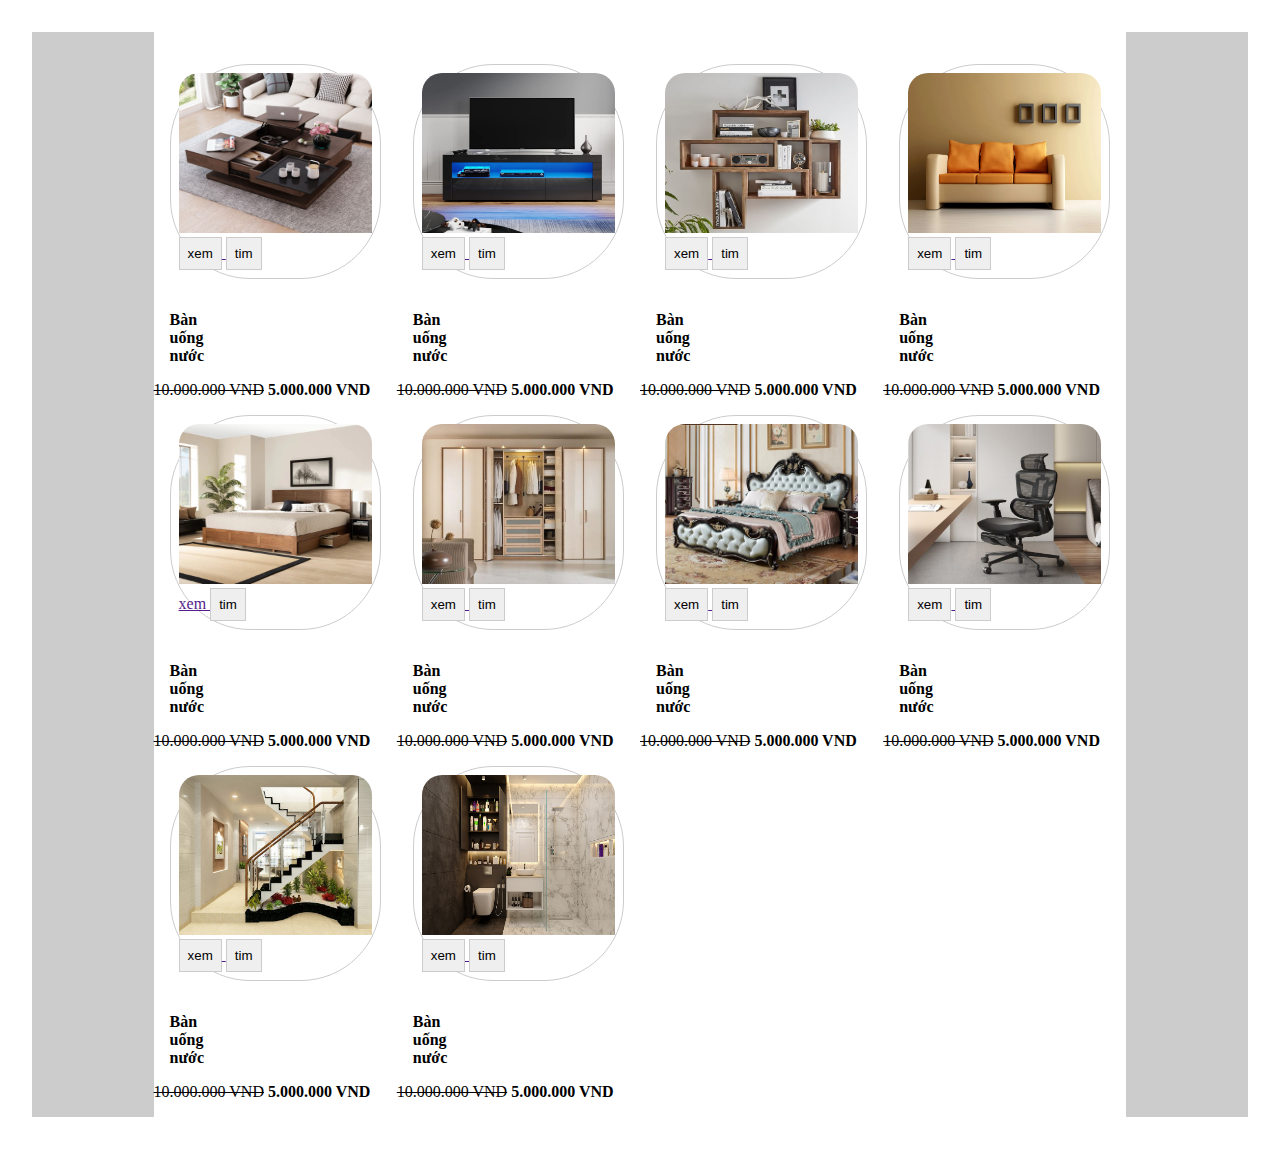
<file: Lesson05/views/index.html>
<!DOCTYPE html>
<html lang="en">

<head>
    <meta charset="UTF-8">
    <meta name="viewport" content="width=device-width, initial-scale=1.0">
    <title>Sản phẩm</title>
    <link rel="stylesheet" href="../css/index.css">
</head>

<body>
    <section id="product">
        <div class="container">
            <div class="row">
                <div class="col">
                    <div class="item-thumbnail">
                        <div class="img">
                            <img src="../images/001.jpg" alt="001">
                        </div>
                        <div class="icon-btn">
                            <a href="">
                                <button>
                                    xem
                                </button>
                            </a>
                            <button>
                                tim
                            </button>
                        </div>
                    </div>
                    <div class="content">
                        <h4>Bàn uống nước</h4>
                        <del>10.000.000 VND</del>
                        <b>5.000.000 VND</b>
                    </div>
                </div>
                <div class="col">
                    <div class="item-thumbnail">
                        <div class="img">
                            <img src="../images/002.jpg" alt="002">
                        </div>
                        <div class="icon-btn">
                            <a href="">
                                <button>
                                    xem
                                </button>
                            </a>
                            <button>
                                tim
                            </button>
                        </div>
                    </div>
                    <div class="content">
                        <h4>Bàn uống nước</h4>
                        <del>10.000.000 VND</del>
                        <b>5.000.000 VND</b>
                    </div>
                </div>
                <div class="col">
                    <div class="item-thumbnail">
                        <div class="img">
                            <img src="../images/003.jpg" alt="003">
                        </div>
                        <div class="icon-btn">
                            <a href="">
                                <button>
                                    xem
                                </button>
                            </a>
                            <button>
                                tim
                            </button>
                        </div>
                    </div>
                    <div class="content">
                        <h4>Bàn uống nước</h4>
                        <del>10.000.000 VND</del>
                        <b>5.000.000 VND</b>
                    </div>
                </div>
                <div class="col">
                    <div class="item-thumbnail">
                        <div class="img">
                            <img src="../images/004.jpg" alt="004">
                        </div>
                        <div class="icon-btn">
                            <a href="">
                                <button>
                                    xem
                                </button>
                            </a>
                            <button>
                                tim
                            </button>
                        </div>
                    </div>
                    <div class="content">
                        <h4>Bàn uống nước</h4>
                        <del>10.000.000 VND</del>
                        <b>5.000.000 VND</b>
                    </div>
                </div>
                <div class="col">
                    <div class="item-thumbnail">
                        <div class="img">
                            <img src="../images/005.jpg" alt="sp5">
                        </div>
                        <div class="icon-btn">
                            <a href="">
                                xem
                            </a>
                            <button>
                                tim
                            </button>
                        </div>
                    </div>
                    <div class="content">
                        <h4>Bàn uống nước</h4>
                        <del>10.000.000 VND</del>
                        <b>5.000.000 VND</b>
                    </div>
                </div>
                <div class="col">
                    <div class="item-thumbnail">
                        <div class="img">
                            <img src="../images/006.jpg" alt="sp6">
                        </div>
                        <div class="icon-btn">
                            <a href="">
                                <button>
                                    xem
                                </button>
                            </a>
                            <button>
                                tim
                            </button>
                        </div>
                    </div>
                    <div class="content">
                        <h4>Bàn uống nước</h4>
                        <del>10.000.000 VND</del>
                        <b>5.000.000 VND</b>
                    </div>
                </div>
                <div class="col">
                    <div class="item-thumbnail">
                        <div class="img">
                            <img src="../images/007.jpg" alt="sp7">
                        </div>
                        <div class="icon-btn">
                            <a href="">
                                <button>
                                    xem
                                </button>
                            </a>
                            <button>
                                tim
                            </button>
                        </div>
                    </div>
                    <div class="content">
                        <h4>Bàn uống nước</h4>
                        <del>10.000.000 VND</del>
                        <b>5.000.000 VND</b>
                    </div>
                </div>
                <div class="col">
                    <div class="item-thumbnail">
                        <div class="img">
                            <img src="../images/008.jpg" alt="sp8">
                        </div>
                        <div class="icon-btn">
                            <a href="">
                                <button>
                                    xem
                                </button>
                            </a>
                            <button>
                                tim
                            </button>
                        </div>
                    </div>
                    <div class="content">
                        <h4>Bàn uống nước</h4>
                        <del>10.000.000 VND</del>
                        <b>5.000.000 VND</b>
                    </div>
                </div>
                <div class="col">
                    <div class="item-thumbnail">
                        <div class="img">
                            <img src="../images/009.jpg" alt="sp9">
                        </div>
                        <div class="icon-btn">
                            <a href="">
                                <button>
                                    xem
                                </button>
                            </a>
                            <button>
                                tim
                            </button>
                        </div>
                    </div>
                    <div class="content">
                        <h4>Bàn uống nước</h4>
                        <del>10.000.000 VND</del>
                        <b>5.000.000 VND</b>
                    </div>
                </div>
                <div class="col">
                    <div class="item-thumbnail">
                        <div class="img">
                            <img src="../images/010.jpg" alt="010">
                        </div>
                        <div class="icon-btn">
                            <a href="">
                                <button>
                                    xem
                                </button>
                            </a>
                            <button>
                                tim
                            </button>
                        </div>
                    </div>
                    <div class="content">
                        <h4>Bàn uống nước</h4>
                        <del>10.000.000 VND</del>
                        <b>5.000.000 VND</b>
                    </div>
                </div>
            </div>
        </div>
    </section>
</body>

</html>
</file>
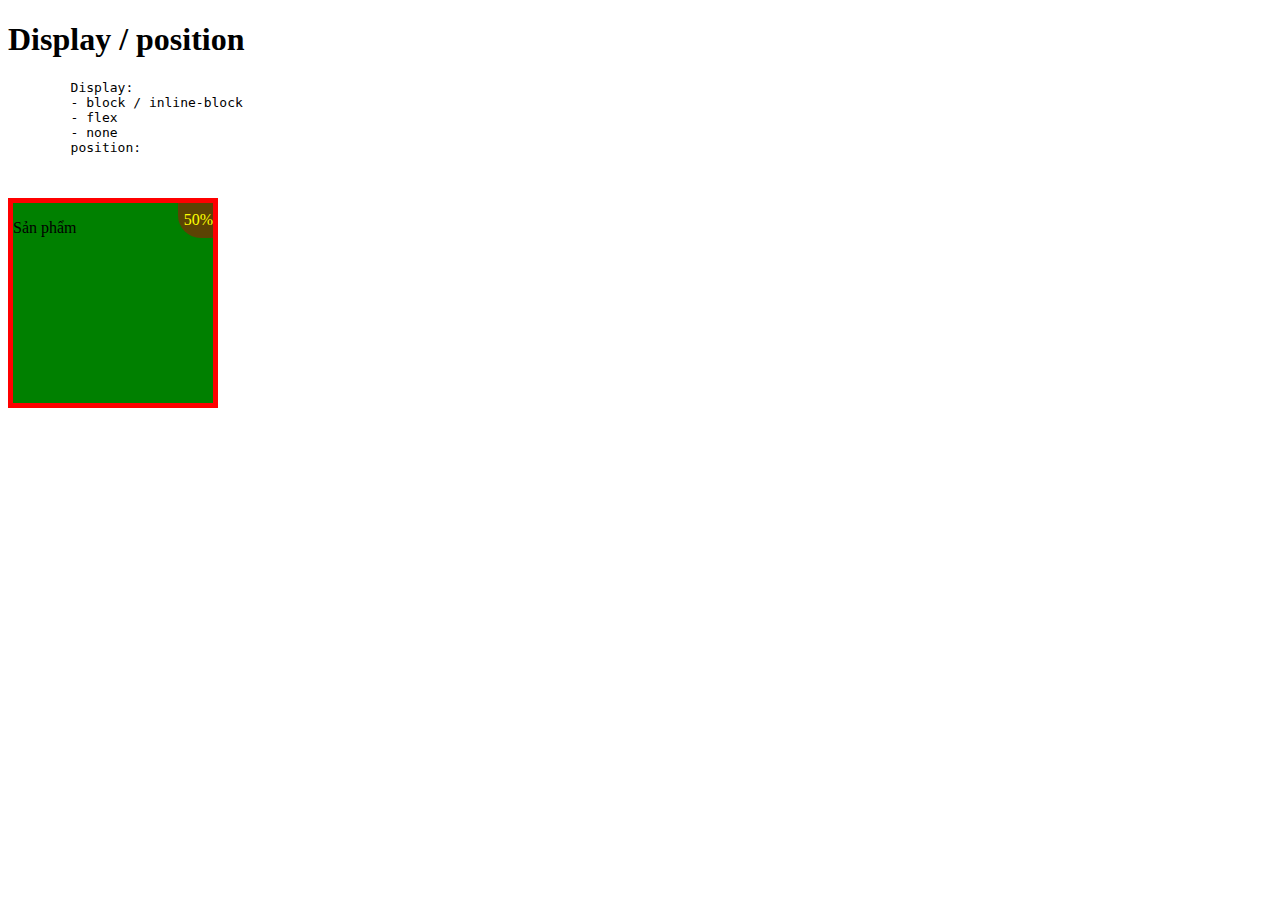
<file: Lesson05/views/ex1.html>
<!DOCTYPE html>
<html lang="en">
<head>
    <meta charset="UTF-8">
    <meta name="viewport" content="width=device-width, initial-scale=1.0">
    <title>Display / position /</title>
    <style>
        div{
            border: 5px solid red;
            width: 200px;
            height: 200px;
            background-color: green;
            position: relative;
        }
        div span{
            width: 35px;
            height: 35px;
            
            display: flex;
            justify-content: end;
            align-items: center;
            color: yellow;
            position: absolute;
            right: 0;
            top: 0;
            border-bottom-left-radius: 65%;
            /* opacity: .15; */
            background-color: rgba(183,6,6, .5);
            /* background-color: red; */
        }
    </style>
</head>
<body>
    <h1>Display / position</h1>
    <pre>
        Display: 
        - block / inline-block
        - flex
        - none
        position:

    </pre>

    <div>
        <p>Sản phẩm</p>
        <span>50%</span>
    </div>
</body>
</html>
</file>
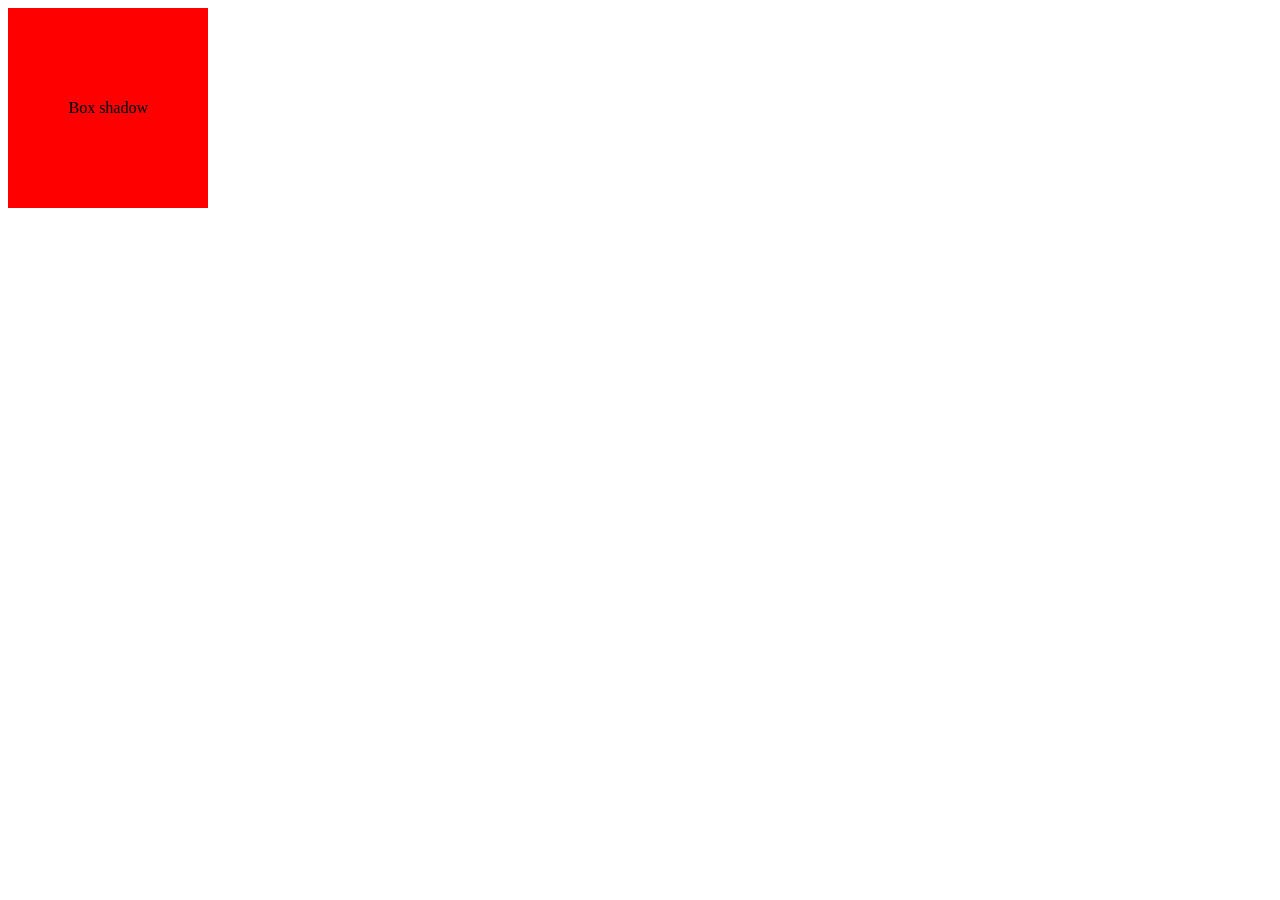
<file: Lesson05/views/ex2.html>
<!DOCTYPE html>
<html lang="en">
<head>
    <meta charset="UTF-8">
    <meta name="viewport" content="width=device-width, initial-scale=1.0">
    <title>Box shadow</title>
    <style>
        div{
            width: 200px;
            height: 200px;
            background-color: red;
            display: flex;
            justify-content: center;
            align-items: center;
        }
        div:hover{
            box-shadow: 39px 33px 8px 7px rgba(45, 41, 41, 0.31);
            cursor: pointer;
        }
    </style>
</head>
<body>
    <div>
        <p>Box shadow</p>
    </div>
</body>
</html>
</file>
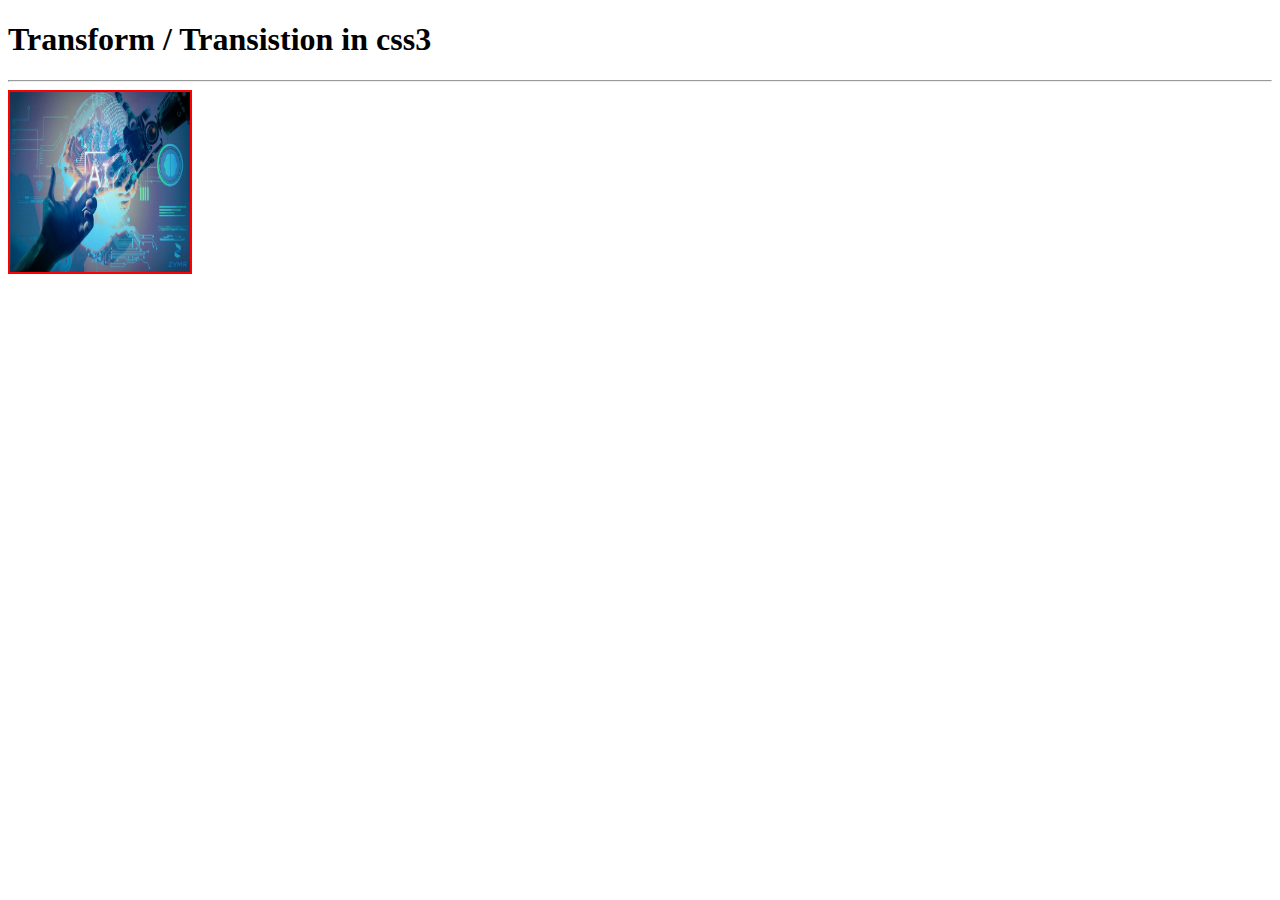
<file: Lesson05/views/ex3.html>
<!DOCTYPE html>
<html lang="en">
<head>
    <meta charset="UTF-8">
    <meta name="viewport" content="width=device-width, initial-scale=1.0">
    <title>Transform / Transistion in css3</title>
    <style>
        div{
            border: 2px solid red;
            width: 180px;
            height: 180px;

            overflow: hidden;
            position: relative;
        }
        div img{
            width: 100%;
            height: 100%;
        }
        /* scale */
        div:hover img{
            transform: scale(1.5);
            cursor: pointer;
            transition: all 3s;
        }
        .div1 span{
            display: none;
            position: absolute;
        }
        div.div1:hover span {
            display: flex;
            justify-content: center;
            align-items: center;
            z-index: 1;
            background-color: rgba(255, 0, 0, .55);
            width: 100%;
            height: 100%;
            transition: all 3s;
        }
    </style>
</head>
<body>
    <h1>Transform / Transistion in css3</h1>
    <hr>
    <div class="div1">
        <span><a href="">Xem chi tiết</a></span>
        <img src="../images/img1.jpeg" alt="img1">
        
    </div>
</body>
</html>
</file>
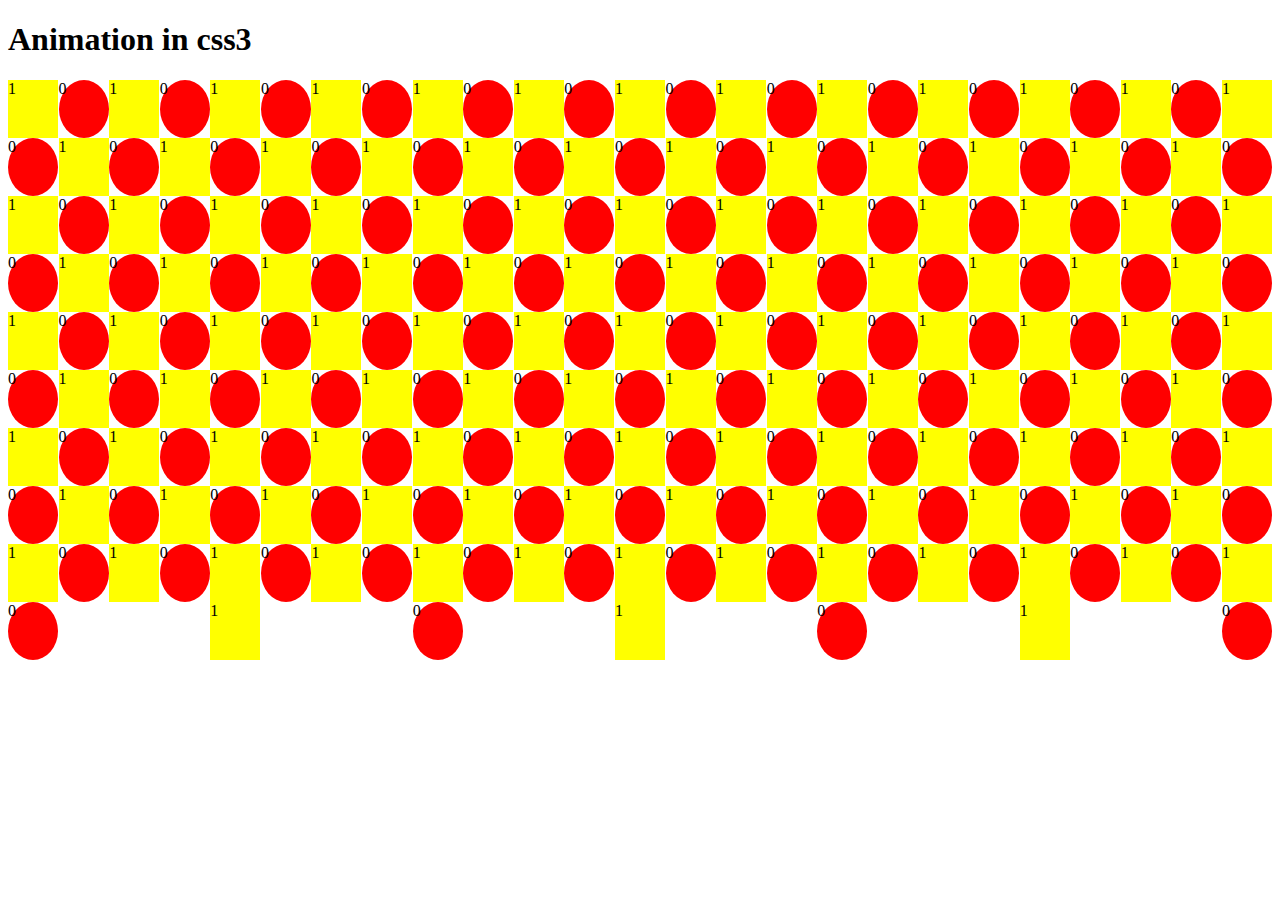
<file: Lesson05/views/ex4.html>
<!DOCTYPE html>
<html lang="en">
<head>
    <meta charset="UTF-8">
    <meta name="viewport" content="width=device-width, initial-scale=1.0">
    <title>Animation</title>
    <style>
        div{
            width: 50px;
            height: 58px;
            background-color: red;
            justify-content: center;
            align-items: center;
        }
        div:nth-child(2n){
            background-color: red;
            border-radius: 50%;
            animation-name: example1;
            animation-duration: 4s;
            animation-iteration-count: infinite;
        }
        div:nth-child(2n+1){
            background-color: yellow;
            animation-name: example2;
            animation-duration: 4s;
            animation-iteration-count: infinite;
        }
        #zone1{
            display: flex;
            flex-wrap: wrap;
            justify-content: space-between;
        }
        @keyframes example1 {
        0%   {background-color:green; left:0px; top:0px;}
        25%  {background-color:blue; left:200px; top:0px;}
        50%  {background-color:blueviolet; left:200px; top:200px;}
        75%  {background-color:violet; left:0px; top:200px;}
        100% {background-color:pink; left:0px; top:0px;}
        }
        @keyframes example2 {
        0%   {background-color:red; left:0px; top:0px;}
        25%  {background-color:yellow; left:200px; top:0px;}
        50%  {background-color:blue; left:200px; top:200px;}
        75%  {background-color:green; left:0px; top:200px;}
        100% {background-color:red; left:0px; top:0px;}
        }
        @keyframes example {
        0%   {background-color:white;}
        25%  {background-color:gray;}
        }
        body{
            animation-name: example;
            animation-duration: 1s;
            animation-iteration-count: infinite;
        }
    </style>
</head>
<body>
    <h1>Animation in css3</h1>
    <section id="zone1">
        <div>1</div>
        <div>0</div>
        <div>1</div>
        <div>0</div>
        <div>1</div>
        <div>0</div>
        <div>1</div>
        <div>0</div>
        <div>1</div>
        <div>0</div>
        <div>1</div>
        <div>0</div>
        <div>1</div>
        <div>0</div>
        <div>1</div>
        <div>0</div>
        <div>1</div>
        <div>0</div>
        <div>1</div>
        <div>0</div>
        <div>1</div>
        <div>0</div>
        <div>1</div>
        <div>0</div>
        <div>1</div>
        <div>0</div>
        <div>1</div>
        <div>0</div>
        <div>1</div>
        <div>0</div>
        <div>1</div>
        <div>0</div>
        <div>1</div>
        <div>0</div>
        <div>1</div>
        <div>0</div>
        <div>1</div>
        <div>0</div>
        <div>1</div>
        <div>0</div>
        <div>1</div>
        <div>0</div>
        <div>1</div>
        <div>0</div>
        <div>1</div>
        <div>0</div>
        <div>1</div>
        <div>0</div>
        <div>1</div>
        <div>0</div>
        <div>1</div>
        <div>0</div>
        <div>1</div>
        <div>0</div>
        <div>1</div>
        <div>0</div>
        <div>1</div>
        <div>0</div>
        <div>1</div>
        <div>0</div>
        <div>1</div>
        <div>0</div>
        <div>1</div>
        <div>0</div>
        <div>1</div>
        <div>0</div>
        <div>1</div>
        <div>0</div>
        <div>1</div>
        <div>0</div>
        <div>1</div>
        <div>0</div>
        <div>1</div>
        <div>0</div>
        <div>1</div>
        <div>0</div>
        <div>1</div>
        <div>0</div>
        <div>1</div>
        <div>0</div>
        <div>1</div>
        <div>0</div>
        <div>1</div>
        <div>0</div>
        <div>1</div>
        <div>0</div>
        <div>1</div>
        <div>0</div>
        <div>1</div>
        <div>0</div>
        <div>1</div>
        <div>0</div>
        <div>1</div>
        <div>0</div>
        <div>1</div>
        <div>0</div>
        <div>1</div>
        <div>0</div>
        <div>1</div>
        <div>0</div>
        <div>1</div>
        <div>0</div>
        <div>1</div>
        <div>0</div>
        <div>1</div>
        <div>0</div>
        <div>1</div>
        <div>0</div>
        <div>1</div>
        <div>0</div>
        <div>1</div>
        <div>0</div>
        <div>1</div>
        <div>0</div>
        <div>1</div>
        <div>0</div>
        <div>1</div>
        <div>0</div>
        <div>1</div>
        <div>0</div>
        <div>1</div>
        <div>0</div>
        <div>1</div>
        <div>0</div>
        <div>1</div>
        <div>0</div>
        <div>1</div>
        <div>0</div>
        <div>1</div>
        <div>0</div>
        <div>1</div>
        <div>0</div>
        <div>1</div>
        <div>0</div>
        <div>1</div>
        <div>0</div>
        <div>1</div>
        <div>0</div>
        <div>1</div>
        <div>0</div>
        <div>1</div>
        <div>0</div>
        <div>1</div>
        <div>0</div>
        <div>1</div>
        <div>0</div>
        <div>1</div>
        <div>0</div>
        <div>1</div>
        <div>0</div>
        <div>1</div>
        <div>0</div>
        <div>1</div>
        <div>0</div>
        <div>1</div>
        <div>0</div>
        <div>1</div>
        <div>0</div>
        <div>1</div>
        <div>0</div>
        <div>1</div>
        <div>0</div>
        <div>1</div>
        <div>0</div>
        <div>1</div>
        <div>0</div>
        <div>1</div>
        <div>0</div>
        <div>1</div>
        <div>0</div>
        <div>1</div>
        <div>0</div>
        <div>1</div>
        <div>0</div>
        <div>1</div>
        <div>0</div>
        <div>1</div>
        <div>0</div>
        <div>1</div>
        <div>0</div>
        <div>1</div>
        <div>0</div>
        <div>1</div>
        <div>0</div>
        <div>1</div>
        <div>0</div>
        <div>1</div>
        <div>0</div>
        <div>1</div>
        <div>0</div>
        <div>1</div>
        <div>0</div>
        <div>1</div>
        <div>0</div>
        <div>1</div>
        <div>0</div>
        <div>1</div>
        <div>0</div>
        <div>1</div>
        <div>0</div>
        <div>1</div>
        <div>0</div>
        <div>1</div>
        <div>0</div>
        <div>1</div>
        <div>0</div>
        <div>1</div>
        <div>0</div>
        <div>1</div>
        <div>0</div>
        <div>1</div>
        <div>0</div>
        <div>1</div>
        <div>0</div>
        <div>1</div>
        <div>0</div>
        <div>1</div>
        <div>0</div>
        <div>1</div>
        <div>0</div>
        <div>1</div>
        <div>0</div>
        <div>1</div>
        <div>0</div>
        <div>1</div>
        <div>0</div>
        <div>1</div>
        <div>0</div>
        <div>1</div>
        <div>0</div>
        <div>1</div>
        <div>0</div>
    </section>
</body>
</html>
</file>
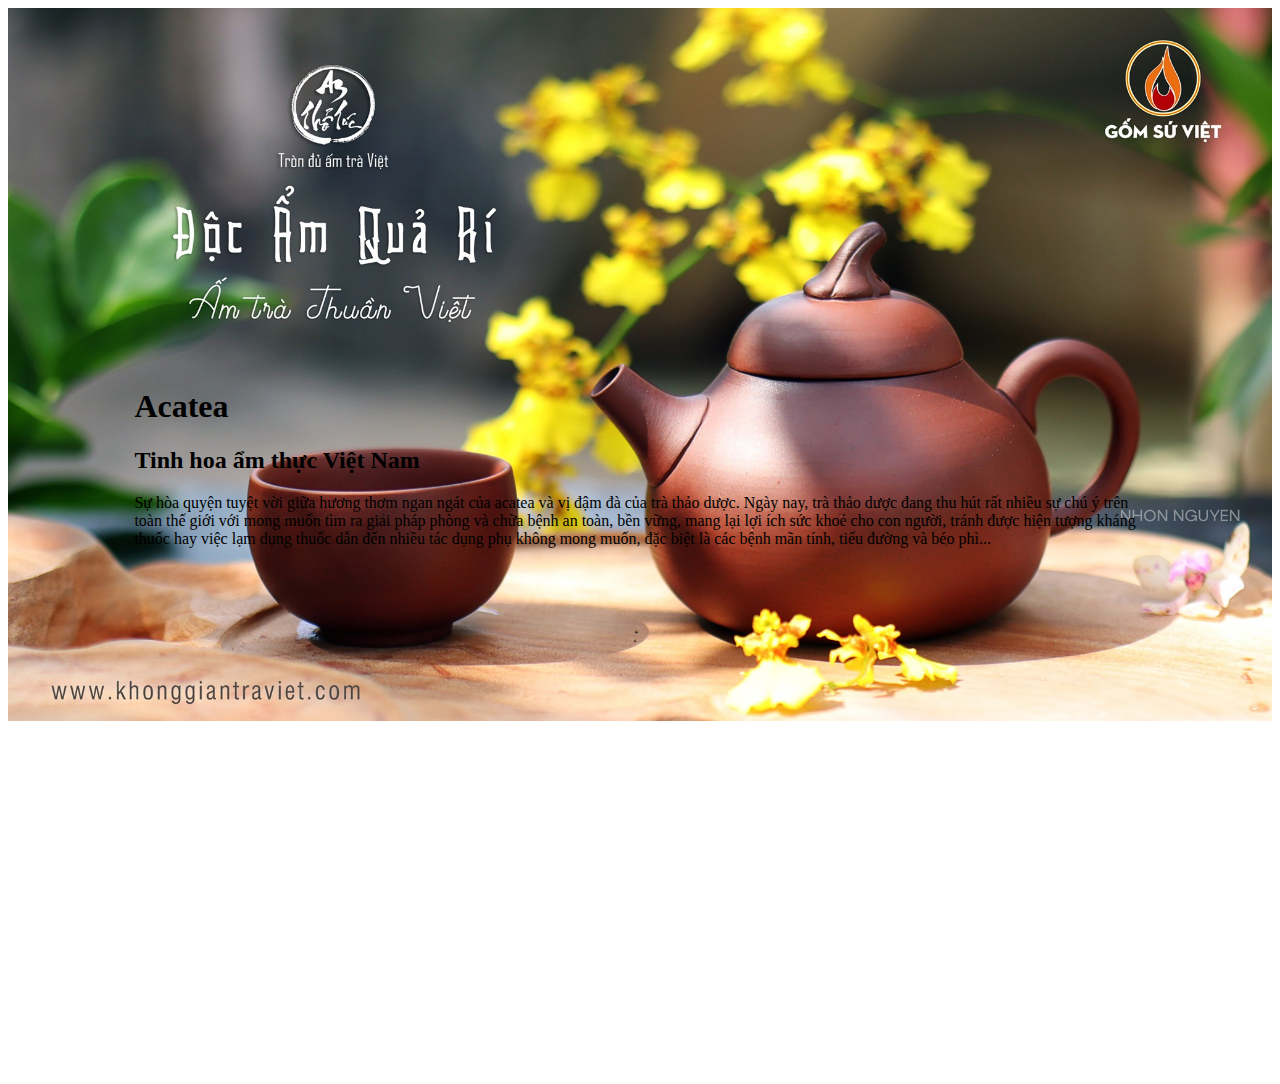
<file: Lesson05/views/ex5.html>
<!DOCTYPE html>
<html lang="en">
<head>
    <meta charset="UTF-8">
    <meta name="viewport" content="width=device-width, initial-scale=1.0">
    <title>Document</title>
    <style>
        #banner{
            position: relative;
        }
        #banner img{
            width: 100%;
        }

        .container{
            /* background-color: cyan; */
            position: absolute;
            margin: 0 10%;
            width: 80%;
            height: 100%;
            top: 50%;
            transform: translateY(-50%,-50%);
        }
    </style>
</head>
<body>
    <section id="banner">
        <img src="../images/backBanner.jpg" alt="Trà sen">
        <div class="container">
            <div class="content">
                <h1>Acatea</h1>
                <h2>
                    <span>
                        Tinh hoa ẩm thực Việt Nam
                    </span>
                </h2>
                <p>
                    Sự hòa quyện tuyệt vời giữa hương thơm ngan ngát của acatea và vị đậm đà của trà thảo dược.
                    Ngày nay, trà thảo dược đang thu hút rất
                     nhiều sự chú ý trên toàn thế giới với 
                     mong muốn tìm ra giải pháp phòng và 
                     chữa bệnh an toàn, bền vững, mang lại 
                     lợi ích sức khoẻ cho con người, tránh 
                     được hiện tượng kháng thuốc hay việc 
                     lạm dụng thuốc dẫn đến nhiều tác dụng 
                     phụ không mong muốn, đặc biệt là các 
                     bệnh mãn tính, tiểu đường và béo phì...
                </p>
            </div>
        </div>
    </section>
</body>
</html>
</file>
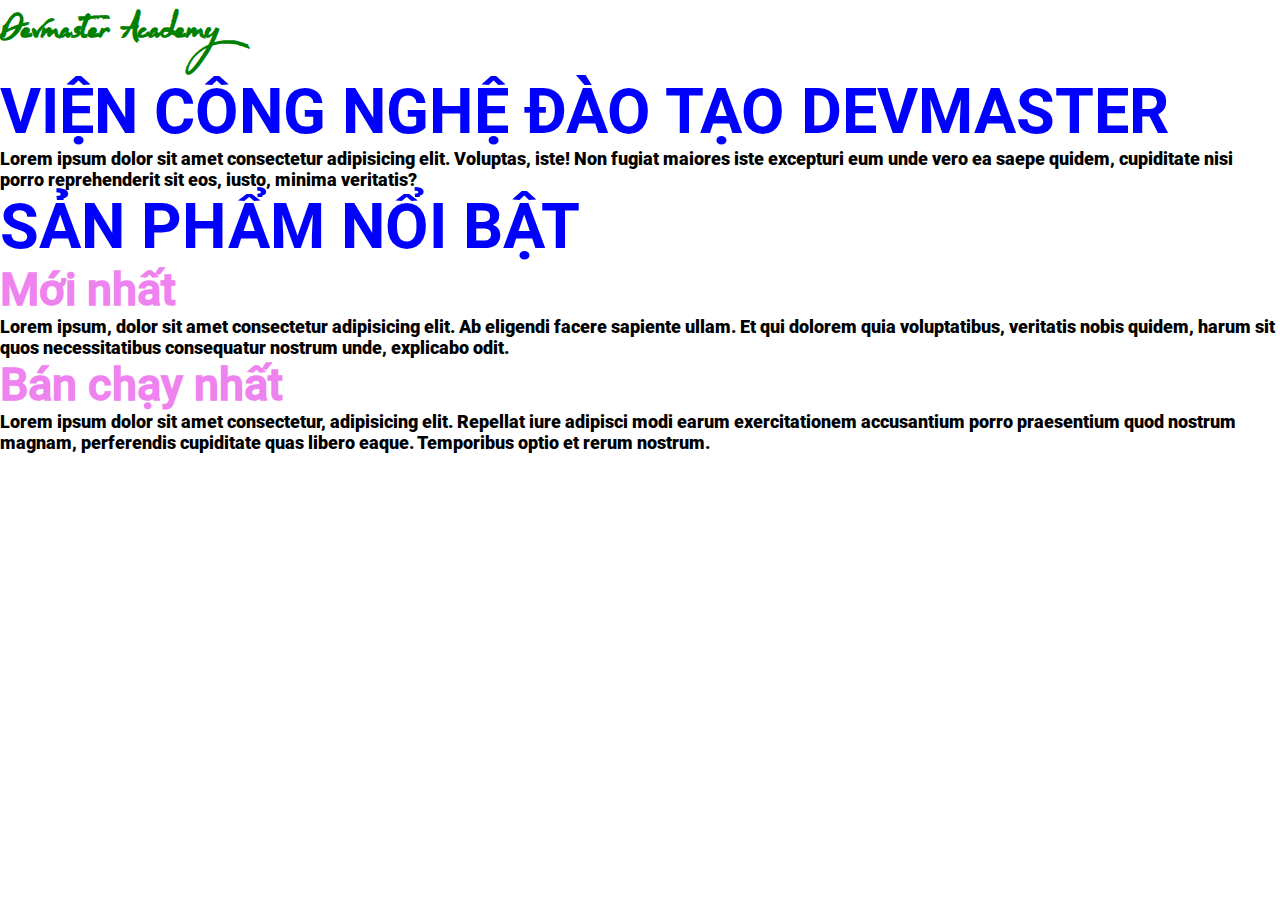
<file: Lesson05/views/ex6.html>
<!DOCTYPE html>
<html lang="en">
<head>
    <meta charset="UTF-8">
    <meta name="viewport" content="width=device-width, initial-scale=1.0">
    <title>Document</title>
    <link rel="stylesheet" href="../css/font.css">
    <link rel="stylesheet" href="../css/style.css">
</head>
<body>
    <header>
        <h1>Devmaster Academy</h1>
    </header>
    <section>
        <h2>Viện công nghệ đào tạo Devmaster</h2>
        <p>Lorem ipsum dolor sit amet consectetur adipisicing elit. Voluptas, iste! Non fugiat maiores iste excepturi eum unde vero ea saepe quidem, cupiditate nisi porro reprehenderit sit eos, iusto, minima veritatis?
        </p>
    </section>
    <section id="product">
        <h2>Sản phẩm nổi bật</h2>
        <div>
            <h3>Mới nhất</h3>
            <p>Lorem ipsum, dolor sit amet consectetur adipisicing elit. Ab eligendi facere sapiente ullam. Et qui dolorem quia voluptatibus, veritatis nobis quidem, harum sit quos necessitatibus consequatur nostrum unde, explicabo odit.
            </p>
            <h3>Bán chạy nhất</h3>
            <p>Lorem ipsum dolor sit amet consectetur, adipisicing elit. Repellat iure adipisci modi earum exercitationem accusantium porro praesentium quod nostrum magnam, perferendis cupiditate quas libero eaque. Temporibus optio et rerum nostrum.</p>
        </div>
    </section>
</body>
</html>
</file>
<file: Lesson05/css/index.css>
*{
    margin: 0;
    padding: 0;
}
#product{
    margin: 2rem;
    background-color: #ccc;
}
.container{
    margin: 1rem 10%;
    padding: 1rem 0;
    background-color: #fff;
}
#product .img img{
    height: 10rem;
    width: 100%;
    border-top-right-radius: 20px;
    border-top-left-radius: 20px;
}
.col{
    width: 25%;
}
.row{
    display: flex;
    flex-wrap: wrap;
}
.item-thumbnail{
    margin: 1rem;
    padding: .5rem;
    border: 1px solid #ccc;
    border-radius: 5rem;
}
#product .img{
    position: relative;
}
#produc .icon-btn{
    position: absolute;
    display: flex;
    justify-content: center;
    align-items: center;
    width: 100%;
    height: 100%;
    top: 0;
    gap: .5rem;
    background-color: green;
}
.icon-btn button{
    border: 1px solid #ccc;
    padding: .5rem;
}
.item-thumbnail:hover .icon-btn{
    display: flex !important;
}
content{
    text-align: center;
}
.content h4{
    width: 1rem;
    padding: 1rem;
} 
.content p{

}
</file>
<file: Lesson05/css/font.css>
@font-face {
    font-family: "DevBeauty" ;
    src: url('../fonts/SVN-Artful_Beauty/SVN-Artful\ Beauty.ttf');
}
@font-face {
    font-family: "Roboto-Bold";
    src: url('../fonts/Roboto/Roboto-Bold.ttf');
}
@font-face {
    font-family: "Roboto-Medium";
    src: url('../fonts/Roboto/Roboto-Medium.ttf');
}
@font-face {
    font-family: "Roboto-Regular";
    src: url('../fonts/Roboto/Roboto-Black.ttf');
}
@font-face {
    font-family: "Roboto-Thin";
    src: url('../fonts/Roboto/Roboto-Thin.ttf');
}
</file>
<file: Lesson05/css/style.css>
*{
    margin: 0;
    padding: 0;
}
html,body{
    font-size: 18px;
    font-family: "Roboto-Regular";
}
h1{
    font-size: 2.5rem;
    font-family: "Devbeauty";
    color: green;
}
h2{
    font-size: 3.5rem;
    font-family: "Roboto-Bold";
    color: blue;
    text-transform: uppercase;
}
h3{
    font-size: 2.5rem;
    font-family: "Roboto-Medium";
    color: violet;
}
span{
    font-family: "Roboto-Medium";
    
}
</file>
